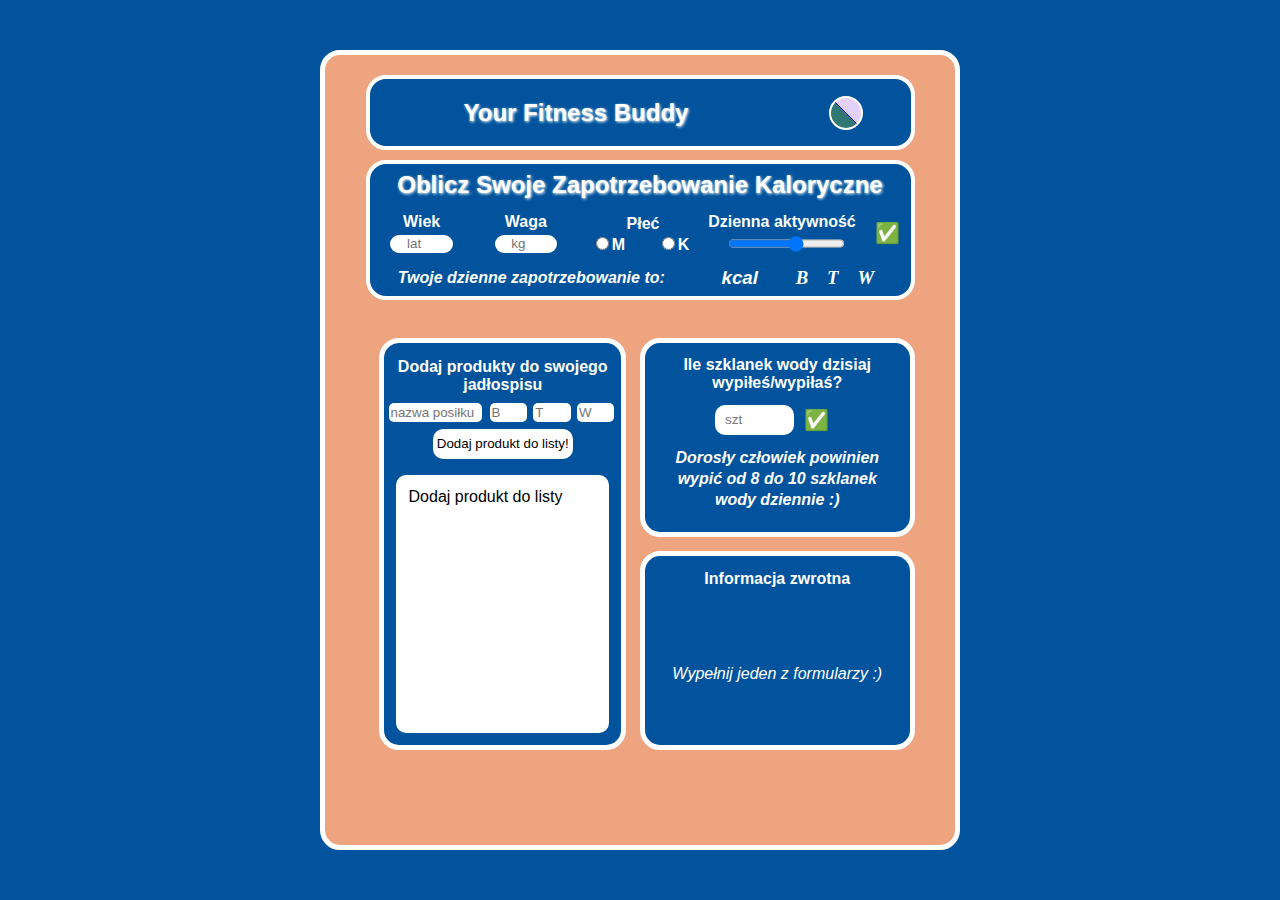
<file: src/index.html>
<!DOCTYPE html>
<html lang="en">
<head>
    <meta charset="UTF-8">
    <meta http-equiv="X-UA-Compatible" content="IE=edge">
    <meta name="viewport" content="width=device-width, initial-scale=1.0">
    <title>Document</title>
    <link rel="stylesheet" href="../style/style.css">
</head>
<body>
    <div class="app">
        <section class="header border">
            <h1 class="welcoming" id="font_H1">your fitness buddy</h1>
            <aside class="colors">
               <button class="changeColor"></button>
            </aside>
        </section>
        <section class="calorieCalculator border">
            <h1 class="title" id="font_H1">oblicz swoje zapotrzebowanie kaloryczne</h1>
            <form action="submit" class="options" id="caloriesForm">
                <div class="inputAge input">
                    <h2 id="font_H2">Wiek</h2>
                    <input type="number" class="option" id="age" placeholder="lat">
                </div> 
                <div class="inputWeight input">
                    <h2 id="font_H2">Waga</h2>
                    <input type="number" class="option" id="weight" placeholder="kg">
                </div> 
                <div class="inputGender">
                    <h2 id="font_H2">Płeć</h2>
                    <label class="man"><input type="radio" name="option" id="man" value="m">M</label>
                    <label class="woman"><input type="radio" name="option" id="woman" value="w">K</label>
                </div> 
                <div class="inputRange">
                    <h2 id="font_H2">Dzienna aktywność</h2>
                    <input type="range" class="option" id="activity" min="1" max="1.5" step=".1">
                </div> 
                <button class="submitCalculator" id="submitCalories">&#x2705</button>
            </form>
            <div class="summary" id="font_H3_white">
                <h2 class="summaryText" id="font_H2">Twoje dzienne zapotrzebowanie to:</h2>
                <h3 class="kcal" id="H1Calories">kcal</h3>
                <aside class="details">
                <h3 class="detail" id="proteinDetail">B</h3>
                <h3 class="detail" id="fatDetail">T</h3>
                <h3 class="detail" id="carbsDetail">W</h3>
                </aside>
            </div>
        </section>
        <section class="foodList">
            <section class="addFoodList">
                <h1 id="font_H2">Dodaj produkty do swojego jadłospisu</h1>
                <div class="inputs">
                    <form action="submit" id="listForm">
                        <input type="text" id="addFoodInput" placeholder="nazwa posiłku">
                        <input type="number" class="macros" id="proteinInput" placeholder="B">
                        <input type="number" class="macros" id="fatsInput" placeholder="T">
                        <input type="number" class="macros" id="carbsInput" placeholder="W">
                        <button type="submit" id="submitMeal">Dodaj produkt do listy!</button>
                    </form>
                </div>
                <div id="foodListItems">
                    <ul id="font_H2_black">
                        <li id="initialItem"><h id="font_H3_black">Dodaj produkt do listy</h3><button id="removeListItem">X</button></li>
                    </ul>
                </div>
            </section>
            <section class="water">
                <h2 id="waterTitle">Ile szklanek wody dzisiaj wypiłeś/wypiłaś?</h2>
                <form name="waterGlasses" id="waterForm">
                    <input type="number" placeholder="szt" name="waterGlasses" id="inputWater">
                    <button type="submit" id="submitWater">&#x2705</button>
                </form>
                <h3 id="waterInfo"></h3>
            </section>
            <section class="feedback">
                <h1 class="waterFeedback" id="font_H2">Informacja zwrotna</h1>
                <h1 class="caloriesFeedback" id="font_H3_white"></h1>
            </section>
        </section>
        <footer>
            <h3></h3>
        </footer>
    </div>
    <script src="run.js" type="module"></script>
</body>
</html>
</file>
<file: style/style.css>
:root{
    @import url('https://fonts.googleapis.com/css2?family=Fredoka:wght@300;400&display=swap');

    --colorMain: #00539CFF;
    --colorSecond: #EEA47FFF;
    --colorText: #fff;
    --colorBtnMain: #317773;
    --colorBtnSecond: #E2D1F9;
}
*{
    padding: 0;
    margin: 0;
    box-sizing: border-box;
    transition: .2s;
}
#font_H1{
    font-size: 24px;
    font-family: 'Fredoka', sans-serif;
    font-weight: bold;
    color: #fff;
    text-transform: capitalize;  
    text-shadow: 1px 1px 3px #fff;  
}
#font_H2{
    font-size: 16px;
    font-family: 'Fredoka', sans-serif;
    font-weight: bold;
    color: #fff; 
}
#font_H3_white{
    font-size: 16px;
    font-family: 'Fredoka', sans-serif;
    font-weight: normal;
    font-style: italic;
    color: #fff;   
}
#font_H1_black{
    font-size: 16px;
    font-family: 'Fredoka', sans-serif;
    font-weight: normal;
    font-style: italic;
    color: #000; 
}
.border{
    background-color: var(--colorMain);
    border: 4px solid white;
    border-radius: 20px;
}
body{
    height: 100vh;
    width: 100vw;
    background-color: var(--colorMain); 
}
div.app{
    width: 640px;
    height: 800px;

    position: relative;
    top: 50%;
    left: 50%;
    transform: translate(-50%,-50%);

    background-color: var(--colorSecond);
    padding: 20px 10px;
    border: 5px solid white;
    border-radius: 20px;

    font-family: 'Fredoka', sans-serif;
    font-size: 16px;

    display: grid;
    grid-template-columns: 5% repeat(2, 45%) 5%;
    grid-template-rows: 10% 20% 5% 55% 5%;
    grid-template-areas:
    '. header header .'
    '. calculator calculator .'
    'innerMargin innerMargin innerMargin innerMargin'
    '. input input . '
    'footer footer footer footer';
}
section.header{
    grid-area: header;
    display: flex;
    flex-flow: row nowrap;
    align-items: center;
}
section.header h1{
    flex-grow: 2;
    text-align: center;
}
section.header aside{
    flex-grow: 1;
    text-align: center;
}
section.header aside button{
    padding: 15px;
    border-radius: 50%;
    border: 2px solid white;
}
section.header aside button{
    background: linear-gradient(45deg, var(--colorBtnMain) 49.9%, blue 50%, var(--colorBtnSecond) 50.1%);
    cursor: pointer;
}
section.calorieCalculator{
    grid-area: calculator;
    margin-top: 10px;
    display: flex;
    flex-flow: row wrap;
    align-items: center;
}
section.calorieCalculator h1.title{
    flex-basis: 100%;
    text-align: center;
}
section.calorieCalculator form.options{
    flex-basis: 100%;
    display: flex;
    flex-flow: row nowrap;
    justify-content: space-between;
    align-items: center;
}
section.calorieCalculator form.options div.input{
    flex-basis: 20%;
    height: 40px;
    display: flex;
    flex-wrap: wrap;
    justify-content: center;
    text-align: center;
}
section.calorieCalculator form.options h2{
    flex-basis: 100%;
}
section.calorieCalculator form.options div.input input{
    width: 60%;
    padding: 0 10px;
    border-radius: 10px;
    border: 0px transparent;
    text-align: center;
}
section.calorieCalculator form.options div.inputGender{
    flex-basis: 25%;
    height: 40px;
    display: flex;
    flex-wrap: wrap;
    align-items: center;
    justify-content: center;
    text-align: center;    
}
section.calorieCalculator form.options div.inputGender label{
    flex-basis: 50%;
    height: 15px;
    width: 15px;
    color: white;
    font-weight: bold;
}
section.calorieCalculator form.options div.inputGender label input{
    margin-right: 3px;
}
section.calorieCalculator form.options div.inputRange{
    flex-basis: 30%;
    height: 40px;
    display: flex;
    flex-flow: row wrap;
    justify-content: center;
}
section.calorieCalculator form.options div.inputRange input{
    width: 75%;
}
section.calorieCalculator form.options button.submitCalculator{
    flex-basis: 5%;
    margin: 0 10px;
    background-color: transparent;
    font-size: 20px;
    border: transparent;
    cursor: pointer;
}
section.calorieCalculator div.summary{
    flex-basis: 100%;
    display: flex;
    font-family: row nowrap;
    justify-content: space-around;
    align-items: center;
}
section.calorieCalculator div.summary h2, section.calorieCalculator div.summary h3{
    flex-grow: 1;
    display: flex;
    flex-flow: row nowrap;
    justify-content: space-around;
}
section.calorieCalculator div.summary aside{
    flex-grow: 1;
    display: flex;
    font-family: row nowrap;
    justify-content: space-around;
    align-items: center;
    margin-right: 5%;
}
section.foodList{
    grid-area: input;
    display: grid;
    grid-template-rows:repeat(2, 50%);
    grid-template-columns: repeat(2, 50%);
    grid-template-areas: 
    'food water'
    'food feedback';
}
section.foodList section.addFoodList{
    grid-area: food;
    position: relative;
    background-color: var(--colorMain);
    border: 5px solid white;
    border-radius: 20px;
    margin: 0 5%;

    display: grid;
    grid-template-columns: 1fr;
    grid-template-rows: 15% 5% 10% 80%;
    grid-template-areas: 
    'h1'
    'inputs'
    'button'
    'list';  
}
section.foodList section.addFoodList form{
    margin: 0 2px;
}
section.foodList h1{
    grid-area: h1;
    margin: 15px 0;
    text-align: center;
}
section.foodList section.addFoodList input{
    border-radius: 5px;
    border: 2px solid transparent;
}
section.foodList section.addFoodList input#addFoodInput{
    grid-area: inputs;
    width: 40%;
    margin: 0 1% 0 1%;
    border-radius: 5px;
}
section.foodList section.addFoodList input.macros{
    grid-area: inputs;
    width: 16%;
    margin: 0 1px;
    border-radius: 5px;
}
section.foodList section.addFoodList button{
    grid-area: button;
    width: 60%;
    height: 30px;
    display: flex;
    align-items: center;
    justify-content: center;
    margin: 0 auto;
    margin-top: 3%;
    background-color: white;
    border-radius: 10px;
    border: 2px solid transparent;
    cursor: pointer;
}
div#foodListItems{
    grid-area: list;
    background-color: white;
    margin: 5% auto;
    height: 80%;
    width: 90%;
    border-radius: 10px;
    border: 2px solid white;
    overflow: scroll;
}
div#foodListItems ul{
    width: 90%;
    min-height: 90%;
    margin: 5% auto;
    list-style: decimal;
}
div#foodListItems ul li{
    display: flex;  
    flex-flow: row nowrap;
    align-items: center;
    justify-content: space-between;
}
div#foodListItems ul li h1{
    flex-basis: 65%;
    margin: 5px;
}
div#foodListItems ul li button{
    flex-basis: 25%;
    left: 5px;
    height: 20px;
    width: 20px;
    border: 1px solid black;
    margin: 5px;
}
li#initialItem button{
    display: none;
}
section.foodList section.water{
    grid-area: water;
    background-color: var(--colorMain);
    border: 5px solid white;
    border-radius: 20px;
    margin-bottom: 2.5%;

    display: grid;
    grid-template-columns: 1fr;
    grid-template-rows: 1fr 1fr 3fr;
    grid-template-areas: 
    'h1'
    'form'
    'h2';
}
h2#waterTitle{
    margin: 5%;
    font-size: 16px;
    color: white;
    grid-area: h1;
    text-align: center;
}
section.foodList section.water form{
    margin-bottom: 5%;
    grid-area: form;
    text-align: center;
    display: flex;
    justify-content: center;
}
section.foodList section.water form input{
    height: 30px;
    width: 30%;
    padding: 0 10px;
    border: 0 transparent;
    border-radius: 10px;
}
section.foodList section.water h3{
    font-size: 16px;
    font-style: italic;
    color: white;
    margin: 0 10px;
    text-align: center;
    line-height: 1.3;
}
section.foodList section.water form button{
    flex-basis: 5%;
    margin: 0 10px;
    background-color: transparent;
    font-size: 20px;
    border: transparent;
    cursor: pointer;
}
section.foodList section.feedback{
    background-color: var(--colorMain);
    grid-area: feedback;
    border: 5px solid white;
    border-radius: 20px;
    margin-top: 2.5%;

    display: grid;
    grid-template-columns: 1fr;
    grid-template-rows: 25% 75%;
    grid-template-areas: 
    'first'
    'second'
    ;

}
section.foodList section.feedback h1{
    display: flex;
    align-items: center;
    justify-content: center;
}
section.foodList section.feedback h1:nth-of-type(1){
    grid-area: first;
}
section.foodList section.feedback h1:nth-of-type(2){
    grid-area: second;
    margin: 0 5%;
}
footer{
    grid-area: footer;
    display: flex;
    align-items: center;
    justify-content: center;
    text-align: center;
    margin: 7% 5%;
}
</file>
